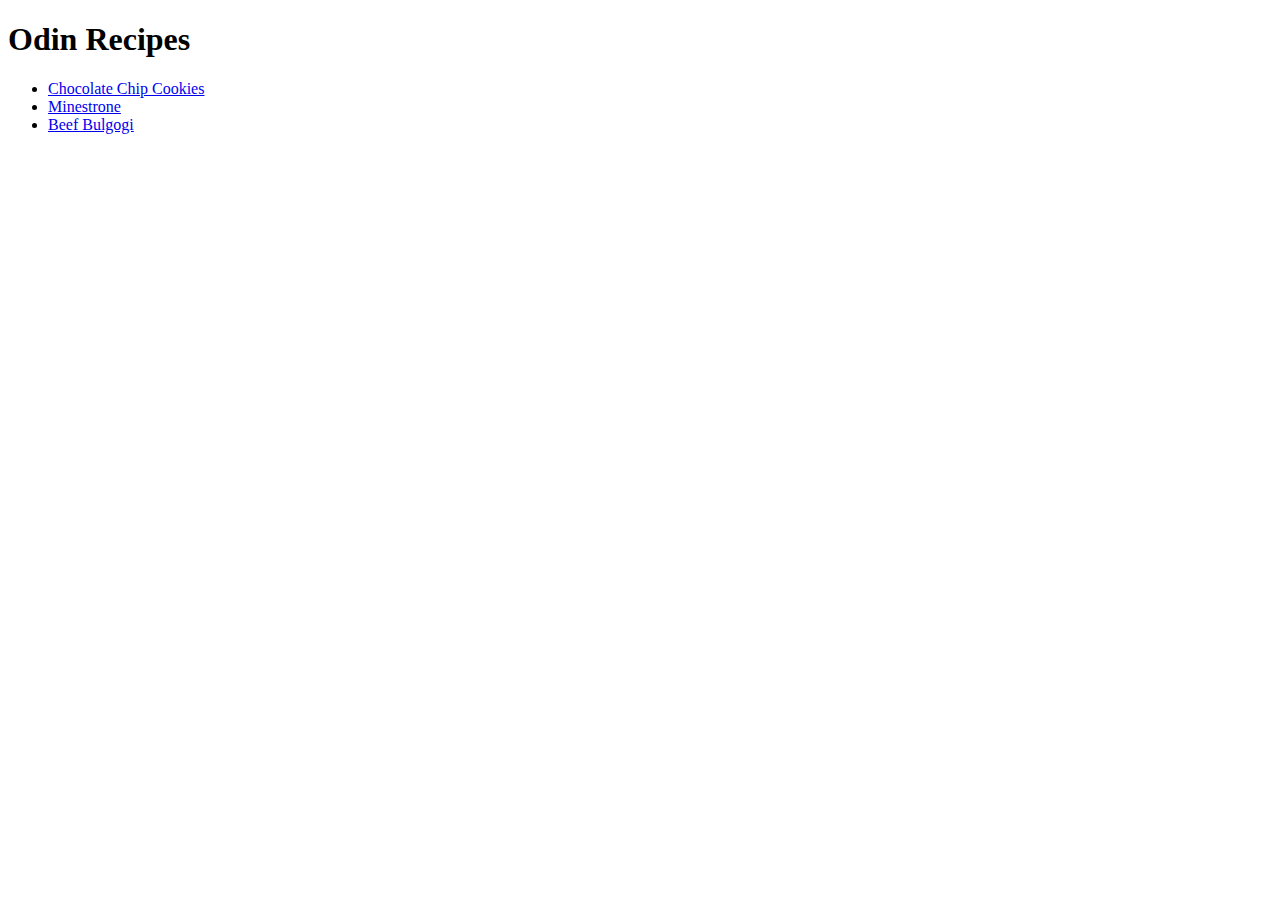
<file: index.html>
<!DOCTYPE html>
<html lang="en">
<head>
	<meta charset="UTF-8">
	<title>Odin Recipes</title>
</head>
<body>
	<h1>Odin Recipes</h1>
	<ul>
		<li>
			<a href="recipes/choc-chip.html">Chocolate Chip Cookies</a>
		</li>
		<li>
			<a href="recipes/minestrone.html">Minestrone</a>
		</li>
		<li>
			<a href="recipes/beef-bulgogi.html">Beef Bulgogi</a>
		</li>
	</ul>
</body>
</html>
</file>
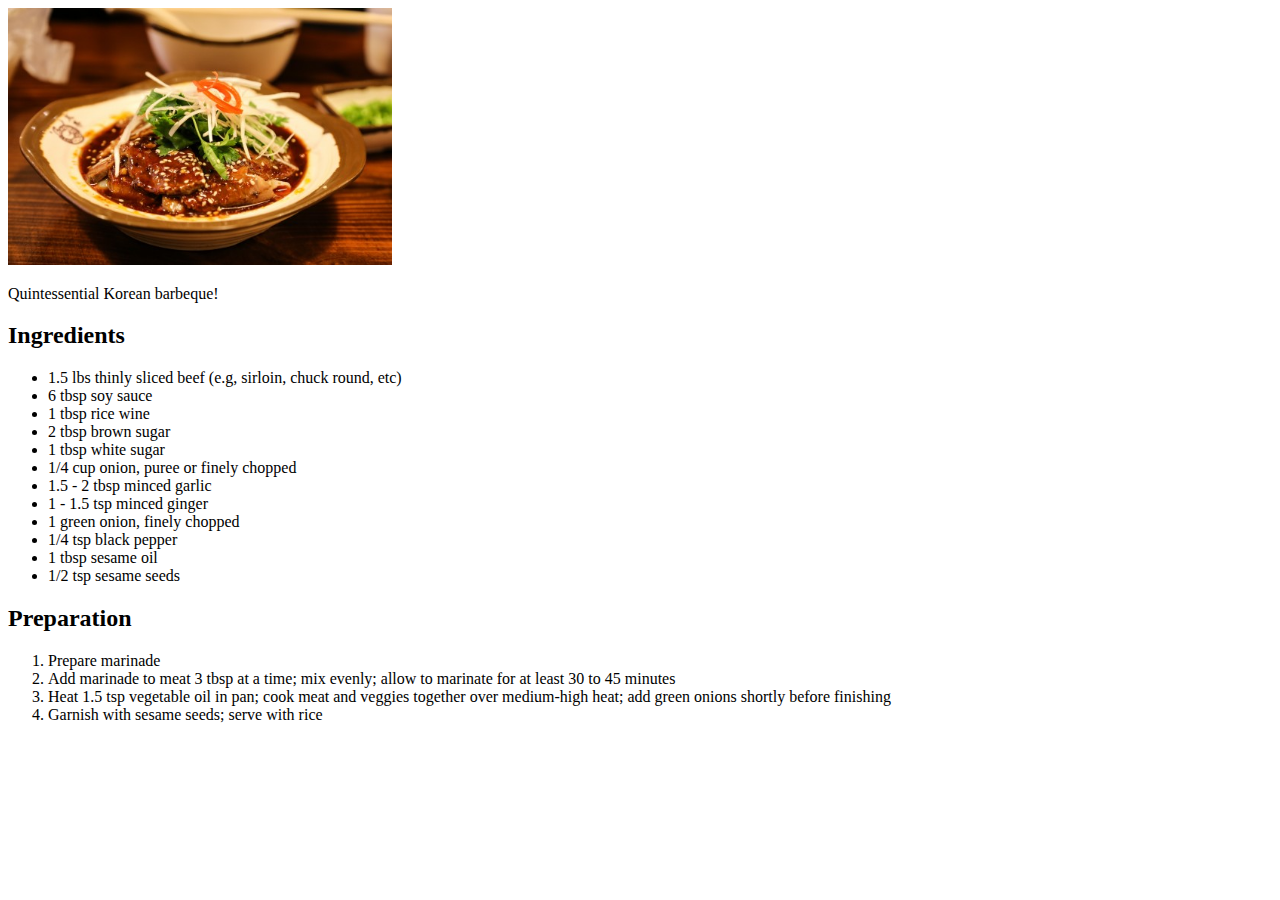
<file: recipes/beef-bulgogi.html>
<!DOCTYPE html>
<html lang="en">
<head>
	<meta charset="UTF-8">
	<title>Beef Bulgogi recipe</title>
	<link rel="stylesheet" href="../styles.css">
</head>
<body>
	<img src="img/beef-bulgogi.jpg" alt="A nice plate of beef bulgogi">
	<p>Quintessential Korean barbeque!</p>
	<h2>Ingredients</h2>
	<ul>
		<li>1.5 lbs thinly sliced beef (e.g, sirloin, chuck round, etc)</li>
		<li>6 tbsp soy sauce</li>
		<li>1 tbsp rice wine</li>
		<li>2 tbsp brown sugar</li>
		<li>1 tbsp white sugar</li>
		<li>1/4 cup onion, puree or finely chopped</li>
		<li>1.5 - 2 tbsp minced garlic</li>
		<li>1 - 1.5 tsp minced ginger</li>
		<li>1 green onion, finely chopped</li>
		<li>1/4 tsp black pepper</li>
		<li>1 tbsp sesame oil</li>
		<li>1/2 tsp sesame seeds</li>
	</ul>
	<h2>Preparation</h2>
	<ol>
		<li>Prepare marinade</li>
		<li>Add marinade to meat 3 tbsp at a time; mix evenly; allow to marinate for at least 30 to 45 minutes</li>
		<li>Heat 1.5 tsp vegetable oil in pan; cook meat and veggies together over medium-high heat; add green onions shortly before finishing</li>
		<li>Garnish with sesame seeds; serve with rice</li>
	</ol>
</body>
</html>
</file>
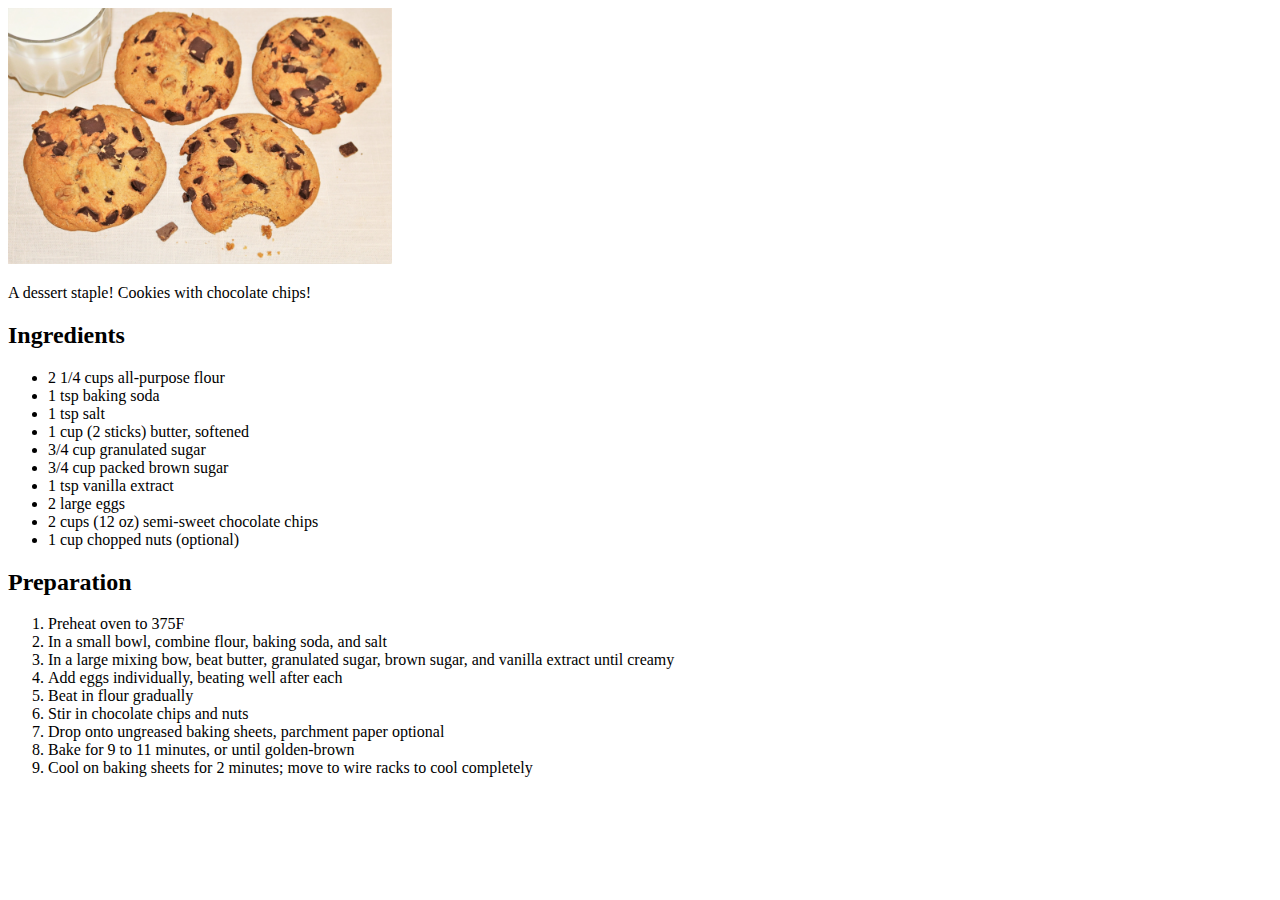
<file: recipes/choc-chip.html>
<!DOCTYPE html>
<html lang="en">
<head>
	<meta charset="UTF-8">
	<title>Chocolate Chip Cookies recipe</title>
	<link rel="stylesheet" href="../styles.css">
</head>
<body>
	<img src="img/choc-chip.jpg" alt="Several chocolate chip cookies">
	<p>A dessert staple! Cookies with chocolate chips!</p>
	<h2>Ingredients</h2>
	<ul>
		<li>2 1/4 cups all-purpose flour</li>
		<li>1 tsp baking soda</li>
		<li>1 tsp salt</li>
		<li>1 cup (2 sticks) butter, softened</li>
		<li>3/4 cup granulated sugar</li>
		<li>3/4 cup packed brown sugar</li>
		<li>1 tsp vanilla extract</li>
		<li>2 large eggs</li>
		<li>2 cups (12 oz) semi-sweet chocolate chips</li>
		<li>1 cup chopped nuts (optional)</li>
	</ul>
	<h2>Preparation</h2>
	<ol>
		<li>Preheat oven to 375F</li>
		<li>In a small bowl, combine flour, baking soda, and salt</li>
		<li>In a large mixing bow, beat butter, granulated sugar, brown sugar, and vanilla extract until creamy</li>
		<li>Add eggs individually, beating well after each</li>
		<li>Beat in flour gradually</li>
		<li>Stir in chocolate chips and nuts</li>
		<li>Drop onto ungreased baking sheets, parchment paper optional</li>
		<li>Bake for 9 to 11 minutes, or until golden-brown</li>
		<li>Cool on baking sheets for 2 minutes; move to wire racks to cool completely</li>
	</ol>
</body>
</html>
</file>
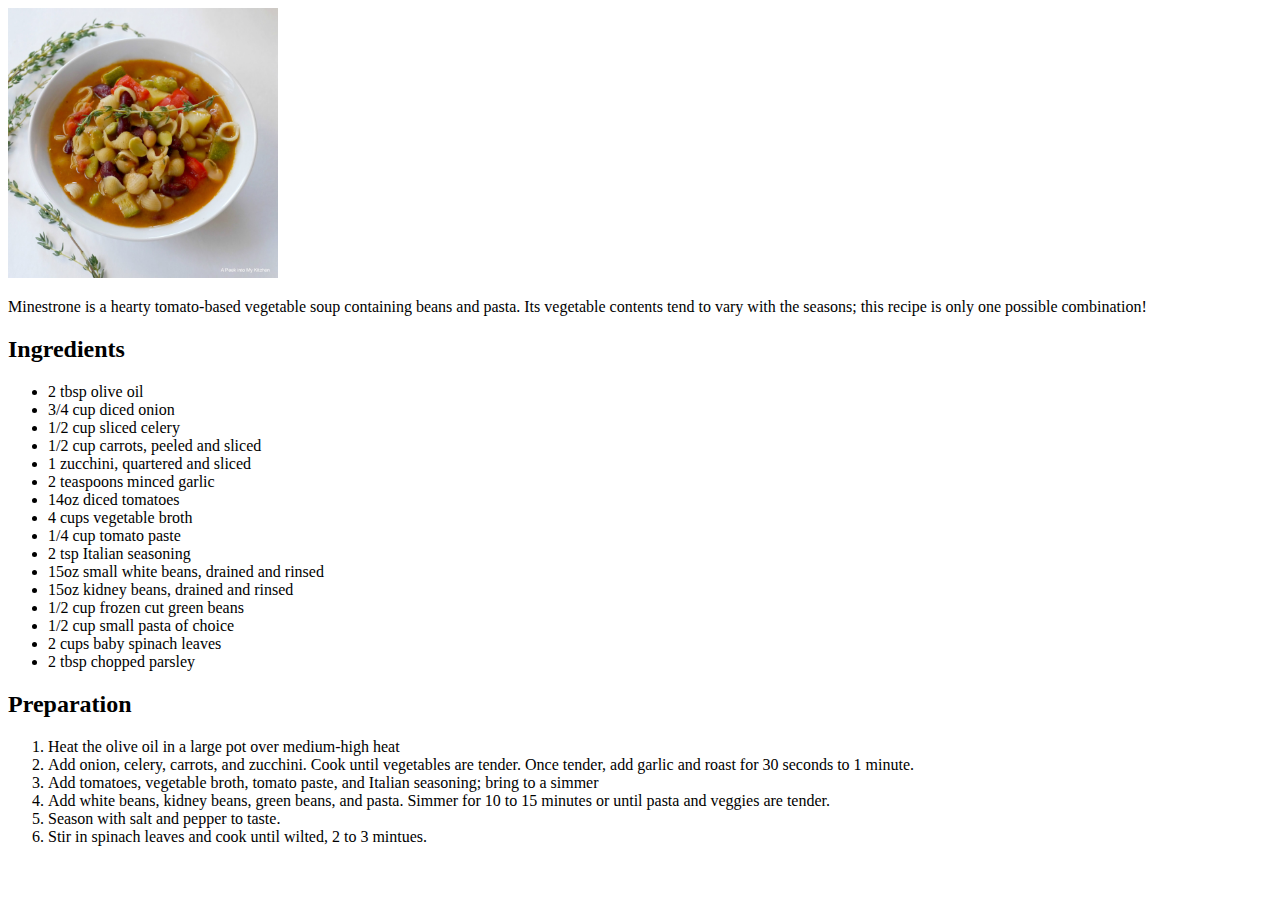
<file: recipes/minestrone.html>
<!DOCTYPE html>
<html lang="en">
<head>
	<meta charset="UTF-8">
	<title>Minestrone recipe</title>
	<link rel="stylesheet" href="../styles.css">
</head>
<body>
	<img src="img/minestrone.jpg" alt="A nice bowl of minestrone">
	<p>Minestrone is a hearty tomato-based vegetable soup containing beans and pasta. Its vegetable contents tend to vary with the seasons; this recipe is only one possible combination!</p>
	<h2>Ingredients</h2>
	<ul>
		<li>2 tbsp olive oil</li>
		<li>3/4 cup diced onion</li>
		<li>1/2 cup sliced celery</li>
		<li>1/2 cup carrots, peeled and sliced</li>
		<li>1 zucchini, quartered and sliced</li>
		<li>2 teaspoons minced garlic</li>
		<li>14oz diced tomatoes</li>
		<li>4 cups vegetable broth</li>
		<li>1/4 cup tomato paste</li>
		<li>2 tsp Italian seasoning</li>
		<li>15oz small white beans, drained and rinsed</li>
		<li>15oz kidney beans, drained and rinsed</li>
		<li>1/2 cup frozen cut green beans</li>
		<li>1/2 cup small pasta of choice</li>
		<li>2 cups baby spinach leaves</li>
		<li>2 tbsp chopped parsley</li>
	</ul>
	<h2>Preparation</h2>
	<ol>
		<li>Heat the olive oil in a large pot over medium-high heat</li>
		<li>Add onion, celery, carrots, and zucchini. Cook until vegetables are tender. Once tender, add garlic and roast for 30 seconds to 1 minute.</li>
		<li>Add tomatoes, vegetable broth, tomato paste, and Italian seasoning; bring to a simmer</li>
		<li>Add white beans, kidney beans, green beans, and pasta. Simmer for 10 to 15 minutes or until pasta and veggies are tender.</li>
		<li>Season with salt and pepper to taste.</li>
		<li>Stir in spinach leaves and cook until wilted, 2 to 3 mintues.</li>
	</ol>
</body>
</html>
</file>
<file: styles.css>
html{
	width: 100%;
}
img {
	max-width: 30vw;
	max-height: 30vh;
}
body {
}
</file>
